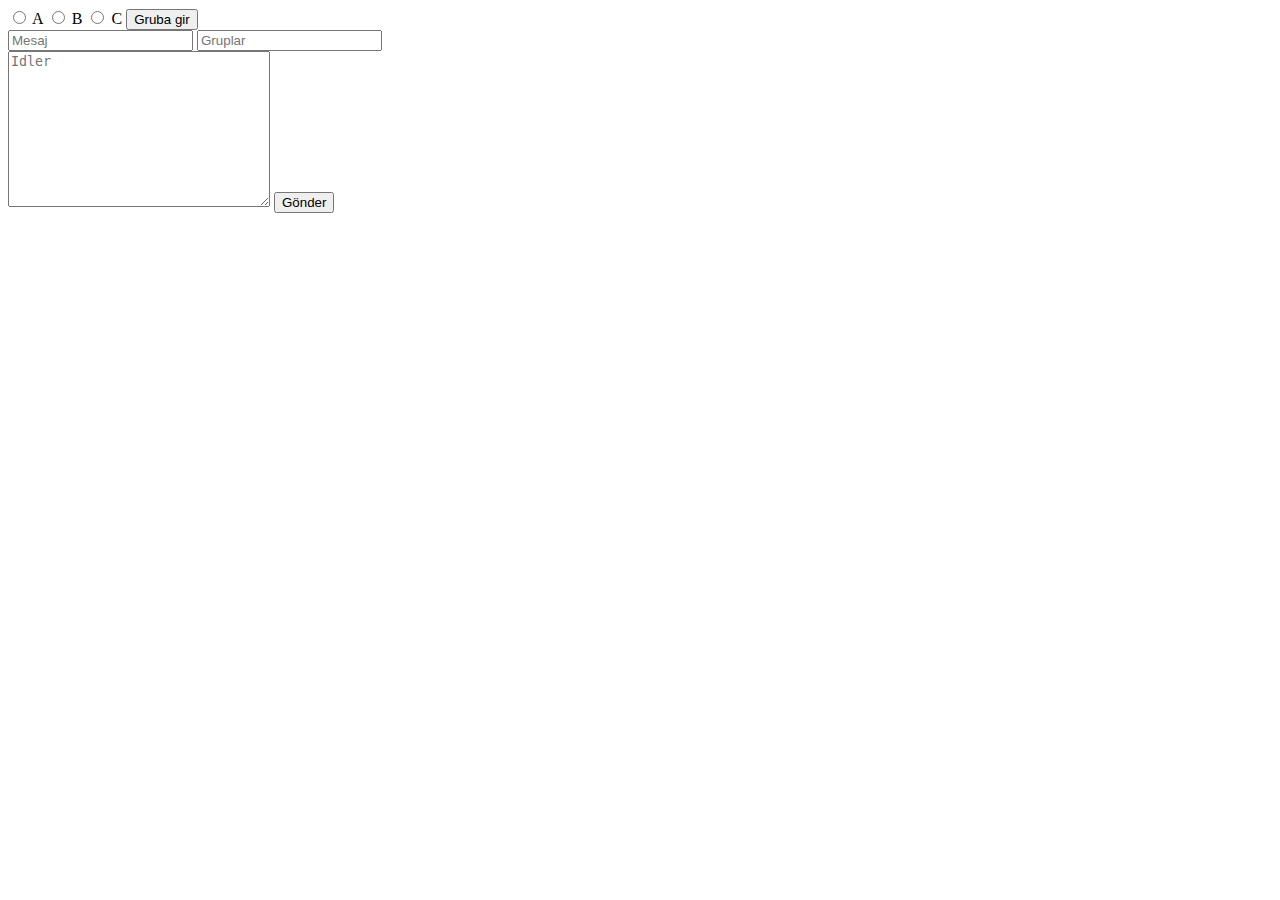
<file: SignalRServerExample/SignalRExp/index.html>
<!DOCTYPE html>
<html lang="tr">

<head>
    <meta charset="UTF-8">
    <meta http-equiv="X-UA-Compatible" content="IE=edge">
    <meta name="viewport" content="width=device-width, initial-scale=1.0">
    <title>SignalR Example</title>
    <script src="signalr.min.js"></script>
    <script src="jquery.min.js"></script>

    <script>
        $(document).ready(() => {
            const connection = new signalR.HubConnectionBuilder()
                .withUrl("https://localhost:44371/messagehub")
                .withAutomaticReconnect([1000, 1000, 2000, 2000, 4000, 4000, 10000, 10000]) // 0 2 10 30
                .build();

            async function start() {
                try {
                    await connection.start();
                } catch (error) {
                    setTimeout(() => start(), 2000);
                }
            }

            start();

            function animation() {
                status.fadeIn(2000, () => {
                    setTimeout(() => {
                        status.fadeOut()
                    }, 2000);
                })
            }

            const status = $("#status");
            connection.onreconnecting(error => {
                status.css("background-color", "blue")
                status.css("color", "white")
                status.html("Bağlantı kuruluyor...")
                animation()
                //$("#status").append( + error +"" );
            });

            connection.onreconnected(connectionId => {
                status.css("background-color", "green")
                status.css("color", "white")
                status.html("Bağlantı kuruldu...")
                animation()
            });

            connection.onclose(connectionId => {
                status.css("background-color", "red")
                status.css("color", "white")
                status.html("Bağlantı koptu...")
                animation()
            });

            //aa$("span").append("connected");

            $('#btnGonder').click(() => {
                let message = $('#txtMessage').val();
                let connectionIds = $("#connectionIds").val().split(",");
                let groups = $("#txtGroups").val().split(",");
                //connection.invoke("SendMessageAsync", message, connectionIds).catch(error => console.log(`${message} - gönderilirken hata olustu`))
                //connection.invoke("SendMessageAsync", message, $("input[name=group]:checked").val()).catch(error => console.log(`${message} - gönderilirken hata olustu`))
                //connection.invoke("SendMessageAsync", message, $("input[name=group]:checked").val(), connectionIds).catch(error => console.log(`${message} - gönderilirken hata olustu`))
                //connection.invoke("SendMessageAsync", message, groups).catch(error => console.log(`${message} - gönderilirken hata olustu`))
                connection.invoke("SendMessageAsync", message, groups[0]).catch(error => console.log(`${message} - gönderilirken hata olustu`))
            });

            connection.on("receiveMessage", message => {
                $("#messages").append(message + "<br>");
            });

            let _connectionId = "";
            connection.on("getConnectionId", connectionId => {
                _connectionId = connectionId;
                $("#connectionId").html(`Connection Id: ${connectionId}`);
            });

            $("#joinGroup").click(() => {
                let groupName = $("input[name=group]:checked").val();
                connection.invoke("addGroup", _connectionId, groupName).catch(error => console.log(`${message} - grupta hata olustu`))
            });

        });
    </script>
</head>

<body>
    <div style="background-color: black; color:white" id="connectionId"></div>
    <input type="radio" name="group" value="A" /> A
    <input type="radio" name="group" value="B" /> B
    <input type="radio" name="group" value="C" /> C
    <button id="joinGroup">Gruba gir</button>

    <br />

    <div id="status" style="display: none;"></div>

    <input type="text" id="txtMessage" placeholder="Mesaj" />
    <input type="text" id="txtGroups" placeholder="Gruplar" />

    <br />
    
    <textarea placeholder="Idler" id="connectionIds" cols="30" rows="10"></textarea>
    <button id="btnGonder">Gönder</button>
    <div id="messages"></div>

    <div>
        <ul id="clients"></ul>
    </div>

    <footer>
        <span></span>
    </footer>
</body>

</html>
</file>
